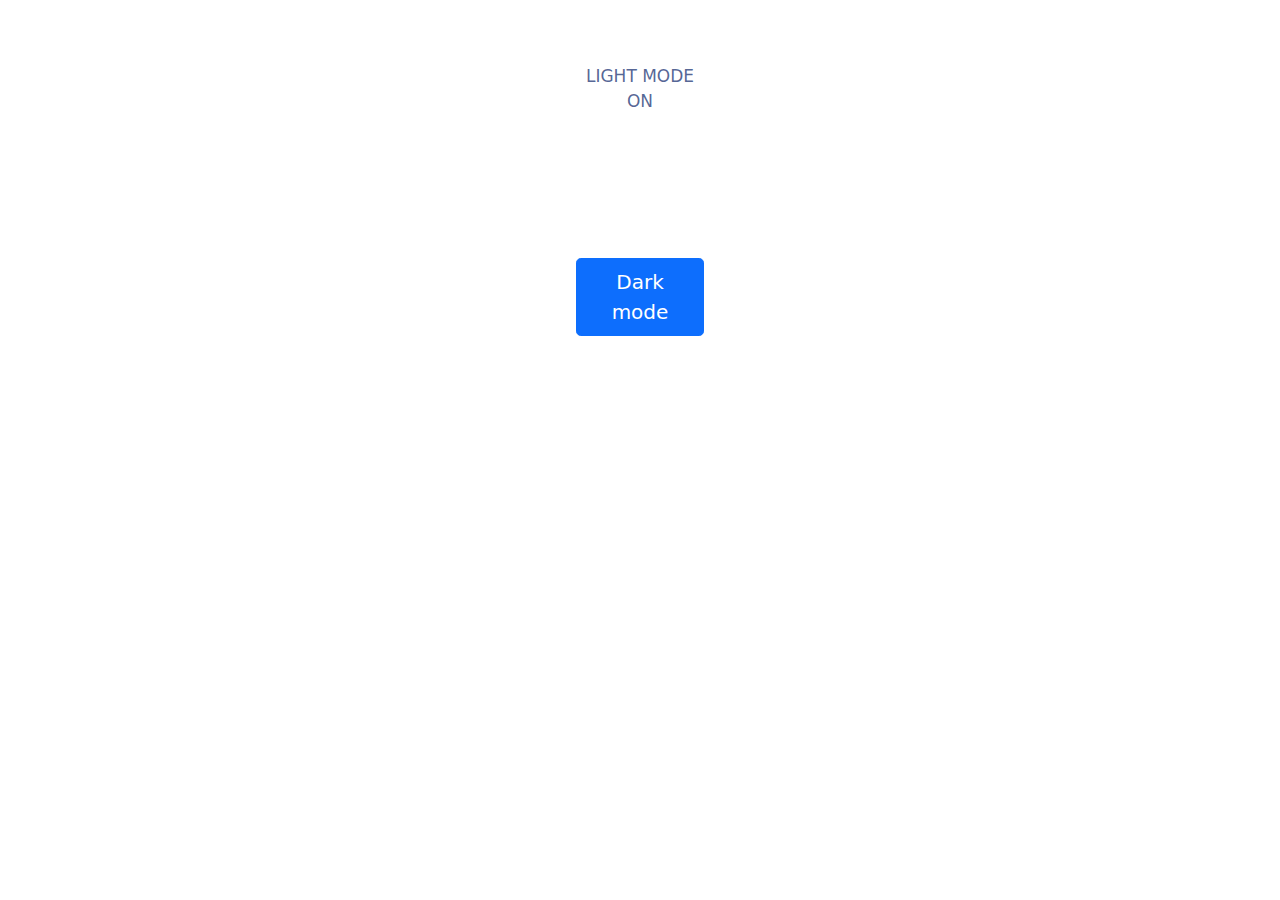
<file: Exercicio05_darkmode_lightmode/index.html>
<!DOCTYPE html>
<html lang="en">
<head>
    <meta charset="UTF-8">
    <meta http-equiv="X-UA-Compatible" content="IE=edge">
    <meta name="viewport" content="width=device-width, initial-scale=1.0">
    <title>Light mode / Dark mode</title>
    <link rel="stylesheet" href="assets/bootstrap.min.css"></link>
    <link rel="stylesheet" href="style.css">
    
</head>
    <body id="body1">
        <div class="div_principal align-self-center">
            <p class="text_principal text-center text-uppercase">Light mode on</p>
            <button type="button" id="mode-selector" class="btn btn-primary btn-lg">Dark mode</button>
        </div>
    <script src="script.js"></script>
    </body>
</html>
</file>
<file: Exercicio05_darkmode_lightmode/style.css>
.div_principal {
    display: grid;
    width: 400px;
    height: 400px;
    align-items: center;
    justify-content: center;
    justify-items: center;
    width: 10vw;
    margin-right: auto;
    margin-left: auto;
}

.text_principal {
    font-size: 17px;
    text-transform: uppercase;
    color:rgba(63, 82, 136, 0.89)
}

.dark-mode {
    background-color: rgb(19, 18, 18);
}
</file>
